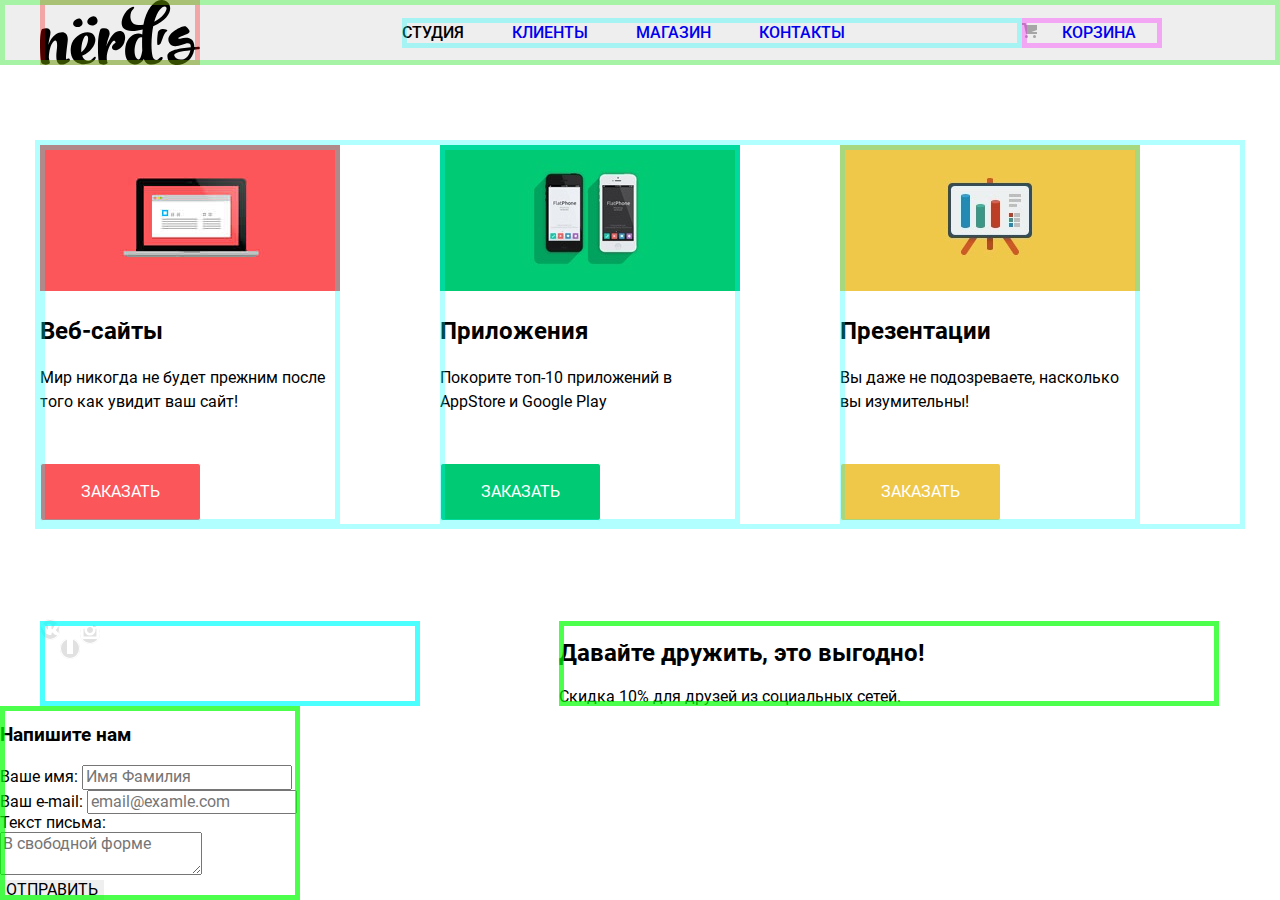
<file: index.html>
<!DOCTYPE html>
<html lang="ru">
   <head>
      <meta charset="utf-8">
      <title>Нёрдс</title>
      <link href="https://fonts.googleapis.com/css2?family=Roboto:wght@400;700&display=swap" rel="stylesheet">
      <link href="css/normalize.css" rel="stylesheet">
      <link href="css/style.css" rel="stylesheet">
   </head>
   <body class="page-body">      
      <header class="main-header">
         <div class="container">         
            <nav class="main-navigation">
               <a class="main-header-logo">
                  <img src="img/nerds-logo.svg" width="165" height="65" alt="Логотип Нёрдс">
               </a>                              		
               <ul class="site-navigation reset-list">
                  <li><a>Студия</a></li>
                  <li><a href="#">Клиенты</a></li>
                  <li><a href="catalog.html">Магазин</a></li>
                  <li><a href="#">Контакты</a></li>
               </ul>
               <ul class="user-navigation reset-list">
                  <li class="img-cart"><a href="#">Корзина</a></li>
               </ul>                
            </nav>
         </div>         
      </header>
      <main>
         <div class="container">
            <h1 class="visually-hidden">Дизайн-студия "Нёрдс"</h1>
            <section  class="features">
               <ul class="features-list reset-list">
                  <li class="features-item web-site">
                     <h2>Веб-сайты</h2>
                     <p>Мир никогда не будет прежним после того как увидит ваш сайт!</p>
                     <a href="#" class="order red">Заказать</a>
                  </li>
                  <li class="features-item application">
                     <h2>Приложения</h2>
                     <p>Покорите топ-10 приложений в AppStore и Google Play</p>
                     <a href="#" class="order green">Заказать</a>
                  </li>
                   <li class="features-item presentations">
                     <h2>Презентации</h2>
                     <p>Вы даже не подозреваете, насколько вы изумительны!</p>
                     <a href="#" class="order yellow">Заказать</a>
                  </li>
               </ul>
            </section>
         </div>
         <!-- <section>
            <h3>Мы — маленькая, но гордая дизайн-студия из Краснодара.</h3>
            <p>Исповедуем принципы минимализма и чистоты. Ставим математически</p>
            <h4>Выполняем заказы на разработку:</h4>
            <ul>
            	<li>Веб-сайтов любой сложности</li>
            	<li>Мобильных приложений для iOS и Android</li>
            	<li>Слайдшоу и видео для корпоративных презентаций</li>
            </ul>
         </section>  -->
      </main>
      <footer class="footer">
         <div class="container">         
            <section class="contact">
            <h2 class="visually-hidden">Социальные сети Нёрдс</h2>
            <ul class="user-contact reset-list">
               <li>
                  <a href="http://vk.com" class="icon-social" aria-label="Ссылка на наш VK">
                     <img src="img/icon/vk-icon.svg"  width="18" height="18"  alt="Иконка VK">
                  </a>
               </li>
               <li>
                  <a href="https://www.facebook.com/" class="icon-social"  aria-label="Ссылка на наш Facebook">
                     <img src="img/icon/fb-icon.svg" width="18" height="18" alt="Иконка Facebook">
                  </a>
               </li>
               <li>
                  <a href="https://www.instagram.com" class="icon-social" aria-label="Ссылка на наш Instagramm">
                     <img src="img/icon/insta-icon.svg" width="18" height="18"  alt="Иконка Instagramm">
                  </a>
               </li>
            </ul>
            </section>
            <section class="sale">
               <h2>Давайте дружить, это выгодно!</h2>
               <p>Скидка 10% для друзей из социальных сетей.</p>
            </section>         
         </div>
      </footer>
      <section  class="feedback">
            <form action="https://echo.htmlacademy.ru" name="feedback" method="post">
               <h3>Напишите нам</h3>
               <label for="Name">
               Ваше имя:  <input id="Name" type="text" name="Name" placeholder="Имя Фамилия" required>
               </label>          
               <label for="e-mail">
               Ваш e-mail: <input id="e-mail" type="email" placeholder="email@examle.com" required>
               </label>
               <label for="comment">
               Текст письма: <textarea id="comment" name="text" placeholder="В свободной форме" required></textarea>
               </label>
               <button class="button-send" type="submit">Отправить</button>
            </form> 
      </section>
   </body>
</html>
</file>
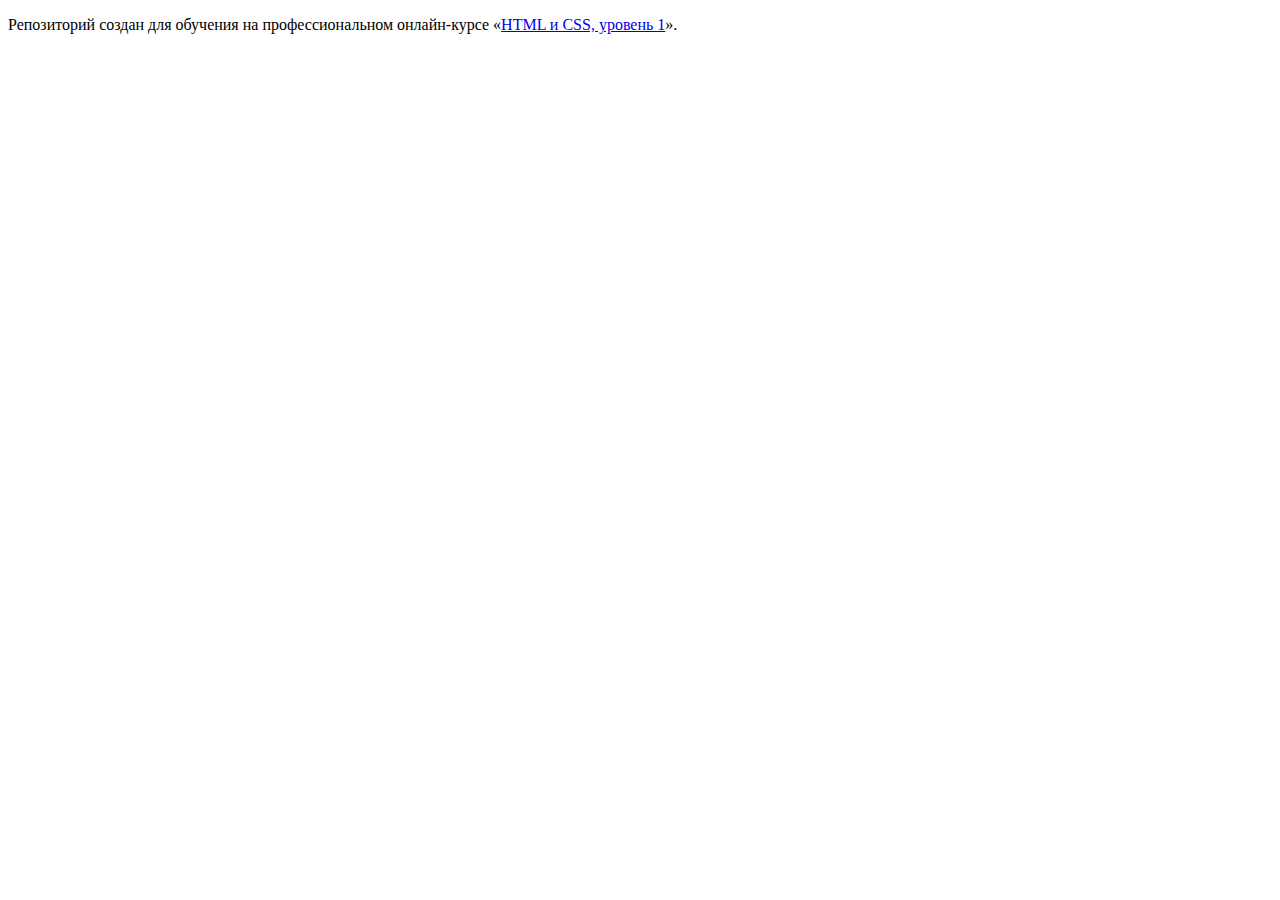
<file: master/index.html>
<!DOCTYPE html>
<html lang="ru">
  <head>
    <meta charset="utf-8">
    <title>HTML Academy: Нёрдс</title>
    <base href="https://htmlacademy-htmlcss.github.io/1313667-nerds-28/master/">
</head>
  <body>

    <p>Репозиторий создан для обучения на профессиональном онлайн‑курсе «<a href="https://htmlacademy.ru/intensive/htmlcss">HTML и CSS, уровень 1</a>».</p>

  </body>
</html>
</file>
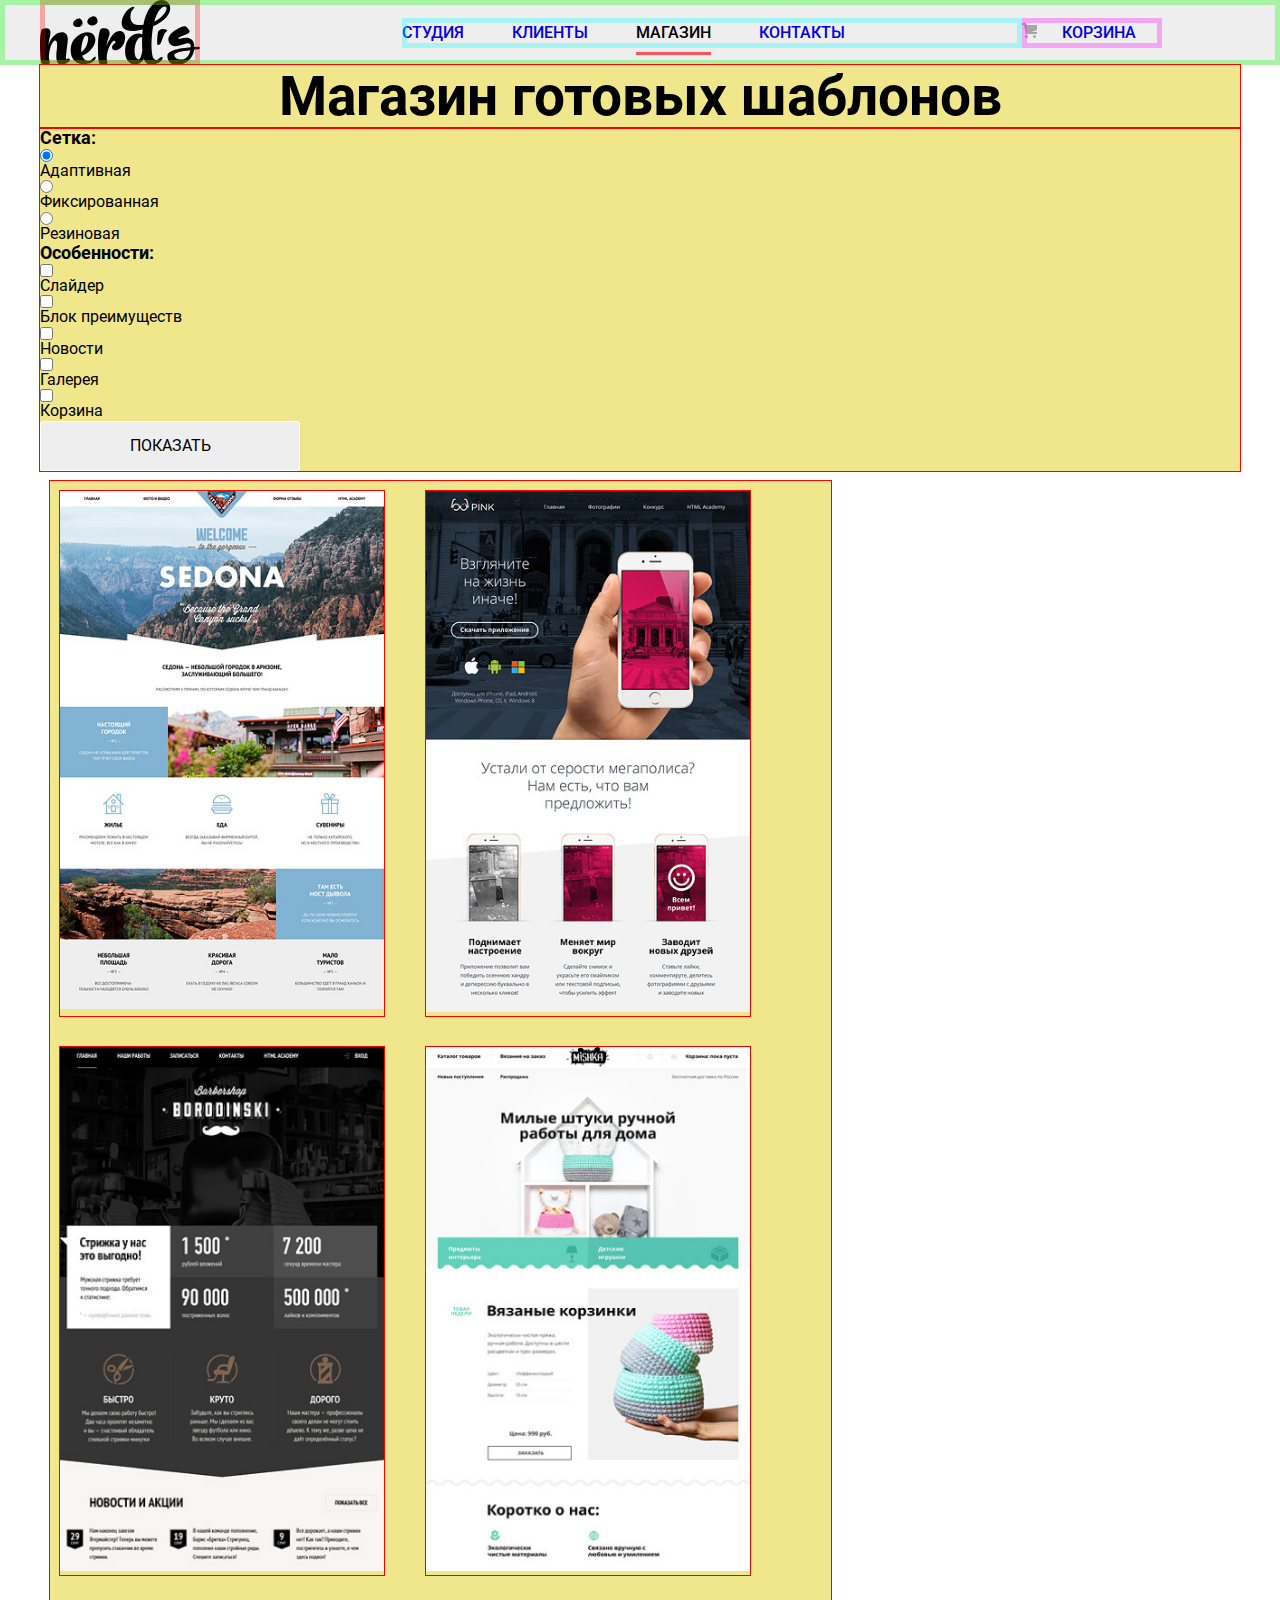
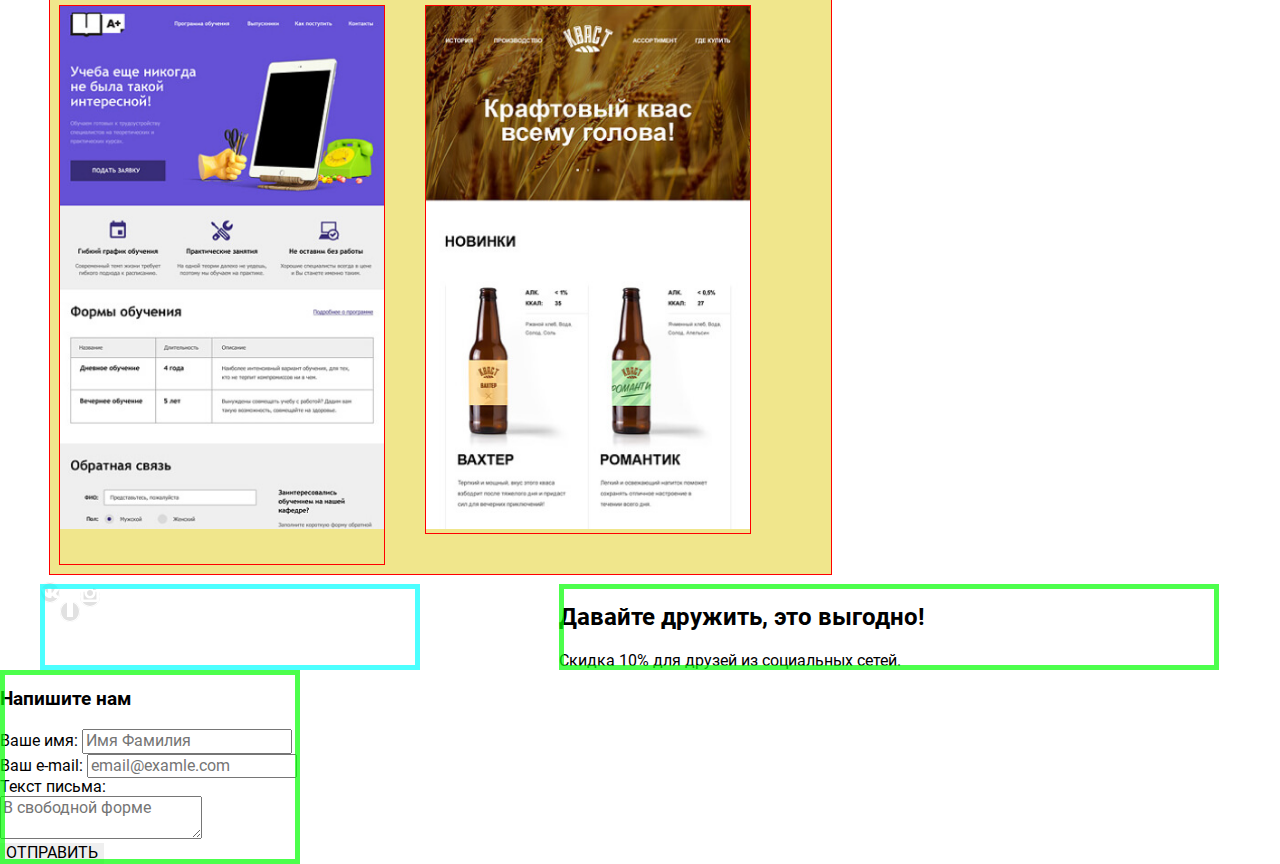
<file: catalog.html>
<!DOCTYPE html>
<html lang="ru">
   <head>
      <meta charset="utf-8">
      <title>Магазин | Нёрдс</title>
      <link href="https://fonts.googleapis.com/css2?family=Roboto:wght@400;700&display=swap" rel="stylesheet">
      <link href="css/normalize.css" rel="stylesheet">
      <link href="css/style.css" rel="stylesheet">
   </head>
   <body class="page-body">
      <header class="main-header">
         <div class="container">
            <nav class="main-navigation">
               <a href="index.html" class="main-header-logo" aria-label="Переход на главную">
               <img src="img/nerds-logo.svg" width="165" height="65"  alt="Логотип Нёрдс">
               </a>                                   
               <ul class="site-navigation reset-list">
                  <li><a href="index.html">Студия</a></li>
                  <li><a href="#">Клиенты</a></li>
                  <li><a class="page">Магазин</a></li>
                  <li><a href="#">Контакты</a></li>
               </ul>
               <ul class="user-navigation reset-list">
                  <li class="img-cart"><a href="#">Корзина</a></li>
               </ul>
            </nav>
         </div>
      </header>
      <main>
         <div class="container">
            <h1 class="heading-catalog">Магазин готовых шаблонов</h1>
            <section>
               <div class="filter-form">
                  <h3  class="visually-hidden">Фильтр товаров</h3>
                  <form class="filter" name="filter" method="get">
                     <div>
                        <label class="filter-type">Сетка:</label>
                        <label><input name="grid" type="radio" value="adaptive" checked>Адаптивная</label>
                        <label><input name="grid" type="radio" value="fixed">Фиксированная</label>
                        <label><input name="grid" type="radio" value="responsive">Резиновая</label>
                     </div>
                     <div>
                        <label class="filter-type">Особенности:</label>
                        <label><input name="slider" type="checkbox">Слайдер</label>
                        <label><input name="advantage" type="checkbox">Блок преимуществ</label>
                        <label><input name="news" type="checkbox">Новости</label>
                        <label><input name="gallery" type="checkbox">Галерея</label>
                        <label><input name="shopping-cart" type="checkbox">Корзина</label>
                     </div>
                     <button class="button-show" type="submit">Показать</button>         
                  </form>
               </div>
            </section>
            <section>
               <h3  class="visually-hidden">Каталог товара</h3>
               <ul class="catalog reset-list">
                  <li class="catalog-item">
                     <div>
                        <img src="img/sedona.jpg" width="324" height="522" alt="Шаблон туристического сайта">
                     </div>
                     <section class="catalog-info">
                        <h3><a href="#">Sedona</a></h3>
                        <p>Информационный сайт для туристов</p>
                        <a href="#" class="price red">9 900 &#8381;</a>
                     </section>
                  </li>
                  <li class="catalog-item">
                     <div>
                        <img src="img/pink.jpg" width="324" height="522" alt="Шаблон сайта для мобильного приложения">
                     </div>
                     <section class="catalog-info">
                        <h3><a href="#">Pink App</a></h3>
                        <p>Продуктовый лендинг приложения для iOS и Android</p>
                        <a href="#" class="price red">9 900 &#8381;</a>
                     </section>
                  </li>
                  <li class="catalog-item">
                     <div>
                        <img src="img/borodinski.jpg" width="324" height="522" alt="Шаблон сайта барбершопа">
                     </div>
                     <section class="catalog-info">
                        <h3><a href="#">Barbershop</a></h3>
                        <p>Сайт салона красоты. Для мужчин, да.</p>
                        <a href="#" class="price red">9 900 &#8381;</a>
                     </section>
                  </li>
                  <li class="catalog-item">
                     <div>
                        <img src="img/mishka.jpg" width="324" height="522" alt="Шаблон сайта хэндмэйд">
                     </div>
                     <section class="catalog-info">
                        <h3><a href="#">Mishka</a></h3>
                        <p>Интернет-магазин вязаных игрушек</p>
                        <a href="#" class="price red">9 900 &#8381;</a>
                     </section>
                  </li>
                  <li class="catalog-item">
                     <div>
                        <img src="img/a-plus.jpg" width="324" height="522" alt="Шаблон учебного сайта">
                     </div>
                     <section class="catalog-info">
                        <h3><a href="#">A Plus</a></h3>
                        <p>Лендинг курсов повышения квалификации</p>
                        <a href="#" class="price red">9 900 &#8381;</a>
                     </section>
                  </li>
                  <li class="catalog-item">
                     <div>
                        <img src="img/kvast.jpg" width="324" height="522" alt="Шаблон сайта крафтового кваса">
                     </div>
                     <section class="catalog-info">
                        <h3><a href="#">Кваст</a></h3>
                        <p>Промо-сайт производителя крафтового кваса</p>
                        <a href="#" class="price red">9 900 &#8381;</a>
                     </section>
                  </li>
               </ul>
            </section>
         </div>
      </main>
      <footer class="footer">
         <div class="container">
            <section class="contact">
               <h2 class="visually-hidden">Социальные сети Нёрдс</h2>
               <ul class="user-contact reset-list">
                  <li>
                     <a href="http://vk.com" class="icon-social" aria-label="Ссылка на наш VK">
                     <img src="img/icon/vk-icon.svg"  width="18" height="18"  alt="Иконка VK">
                     </a>
                  </li>
                  <li>
                     <a href="https://www.facebook.com/" class="icon-social"  aria-label="Ссылка на наш Facebook">
                     <img src="img/icon/fb-icon.svg" width="18" height="18" alt="Иконка Facebook">
                     </a>
                  </li>
                  <li>
                     <a href="https://www.instagram.com" class="icon-social" aria-label="Ссылка на наш Instagramm">
                     <img src="img/icon/insta-icon.svg" width="18" height="18"  alt="Иконка Instagramm">
                     </a>
                  </li>
               </ul>
            </section>
            <section class="sale">
               <h2>Давайте дружить, это выгодно!</h2>
               <p>Скидка 10% для друзей из социальных сетей.</p>
            </section>
         </div>
      </footer>
      <section  class="feedback">
         <form action="https://echo.htmlacademy.ru" name="feedback" method="post">
            <h3>Напишите нам</h3>
            <label for="Name">
            Ваше имя:  <input id="Name" type="text" name="Name" placeholder="Имя Фамилия" required>
            </label>          
            <label for="e-mail">
            Ваш e-mail: <input id="e-mail" type="email" placeholder="email@examle.com" required>
            </label>
            <label for="comment">
            Текст письма: <textarea id="comment" name="text" placeholder="В свободной форме" required></textarea>
            </label>
            <button class="button-send" type="submit">Отправить</button>
         </form>
      </section>
   </body>
</html>
</file>
<file: css/style.css>
/* roboto-regular - latin_cyrillic */

@font-face {
	font-family: "Roboto";
	font-style: normal;
	font-weight: 400;
	src: local("Roboto"), local("Roboto-Regular"), url("../fonts/roboto-regular.woff2") format("woff2"),
	url("../fonts/roboto-regular.woff") format("woff");
}


	/* roboto-700 - latin_cyrillic */

@font-face {
	font-family: "Roboto";
	font-style: normal;
	font-weight: 700;
	src: local("Roboto Bold"), local("Roboto-Bold"), url("../fonts/roboto-700.woff2") format("woff2"), /* Super Modern Browsers */
	url("../fonts/roboto-700.woff") format("woff");
}


	/* Variables */

:root {
	--black: #000000;
	--white: #ffffff;
	--red: #E74246;
	--red-light: #FB565A;
	--red-dark: #D7373B;
	--green: #00BC6C;
	--green-light: #00CA74;
	--green-dark: #00AA62;
	--yellow: #EAB534;
	--yellow-light: #EFC849;
	--yellow-dark: #E5A722;
	--gray: #DFDFDF;
	--gray-light: #EEEEEE;
	--gray--dark: #D5D5D5;
	--special: #888888;
}


	/* Global */

html {
	height: 100%;
	width: 100%;
}

button {
	font: inherit;
	text-align: center;
	vertical-align: middle;
	text-transform: uppercase;
	border: none;
}

body {
	background-color: var(--white);
	font-family: "Roboto", "Tahoma", sans-serif;
}

a {
	text-decoration: none;
}

img {
	max-width: 100%;
	height: auto;
}

.container {
  	width: 1200px;
  	margin: 0 auto;
  	padding: 0 10px;
}

.page-body {
  	display: grid;
  	grid-template-rows: min-content 1fr min-content;
  	align-content: start; 	
  	min-height: 100%; 
}

.reset-list {
	margin: 0;
	padding: 0;
	list-style: none;
}

	/* Main navigation */

.main-navigation {
	display: flex;  	
  	align-items: center;

	text-transform: uppercase;
	font-weight: 500;
	font-size: 16px;
	line-height: 30px;
}

.main-navigation .container {
	display: flex;
}

.site-navigation {
	width: 620px;
  	margin: 0;
  	margin-left: 202px;
  	padding: 0;

  	outline: 5px solid rgba(0, 255, 255, 0.3);
  	outline-offset: -5px;  	
}

.user-navigation {
	max-width: 140px;

  	outline: 5px solid rgba(255, 0, 255, 0.3);
  	outline-offset: -5px;
}

.site-navigation-current a:not([href]) {
  background-color: var(--black);
}

.site-navigation li {
	display: inline;
	margin-right: 44px;
}

.site-navigation li:last-child {
	margin-right: 0;
}

.user-navigation li {
	display: inline;
	padding: 0;	
}

.user-navigation a {
	margin: 40px;
}

.img-cart {
	background-image: url("../img/icon/cart-icon.svg");
	background-position: top left;
	background-repeat: no-repeat;
}

	/* User navigation */

.site-navigation a:hover {
	color: var(--red-light);
}

.site-navigation a:focus {
	color: var(--black);
	mix-blend-mode: normal;
	opacity: 0.3;
}

.user-navigation a:hover {
	color: var(--red-light);
}

.user-navigation a:focus {
	color: var(--black);
	mix-blend-mode: normal;
	opacity: 0.3;
}

.main-header {
	font-size: 16px;
	line-height: 20px;
	color: var(--black);
	background-color: var(--gray-light);
	margin: 0;
	outline: 5px solid rgba(0, 255, 0, 0.3);
  	outline-offset: -5px;
}

 .page {
 	border-bottom-width: 3px;
    border-bottom-style: solid;
    border-bottom-color: var(--red-light);
    padding-bottom: 10px;
 }


.main-header-logo {
	order: -1;
	width: 160px;
  	height: 65px;

  	outline: 5px solid rgba(255, 0, 0, 0.3);
  	outline-offset: -5px;
}

.heading-catalog {
	background-color: var(--gray-light);
	margin: 0;
	text-align: center;
	font-size: 55px;
	background-color: #F0E68C;
	outline: 1px solid red;
}

	/* Footer */

.footer .container {
	display: flex;
}

.footer .user-contact {
	display: flex;
	width: 270px;
}

.footer .sale {
	width: 660px;
}

.feedback {
	width: 300px;
	margin: 0;
	outline: 5px solid rgba(0, 255, 0, 0.7);
  	outline-offset: -5px;
}


/*.map {
		
}*/

.visually-hidden {
  	position: absolute;
  	
  	width: 1px;
  	height: 1px;
  	margin: -1px;
  	border: 0;
  	padding: 0;

  	clip: rect(0 0 0 0);
  	overflow: hidden;
}

.contact {
	display: flex;
  	width: 380px;  	
	margin-right: 139px;

  	outline: 5px solid rgba(0, 255, 255, 0.7);
  	outline-offset: -5px;
}

.user-contact {
	margin: 0;
}

.sale p {
  	margin: 0;
}

.sale {
	outline: 5px solid rgba(0, 255, 0, 0.7);
  	outline-offset: -5px;
}

.icon-social {
	width: 81px;
	height: 81px;
	border: 1px solid var(--white);
	border-radius: 50%;
	shape-outside: circle(50% at center center);

	text-align: center;

	background: linear-gradient(0deg, #E1E1E1, #E1E1E1), #FFFFFF;
}


	/* Features */


.container .features-list {
	display: flex;
}

.features {	
	margin-top: 80px;

	font-size: 16px;
	line-height: 24px;
}

.features-list {	
  	padding: 0;

  	outline: 5px solid rgba(0, 255, 255 , 0.3);
}

.features-list li {
	margin-right: 100px;
}

.features-list li:last-child {
	margin-right: 0;
}

.features h2 {
	margin-top: 171px;

	font-size: 24px;
	line-height: 30px;	
}

.features-item {
	width: 300px;
	height: 379px;

	background-position: top left;
  	background-repeat: no-repeat;  	

	outline: 5px solid rgba(0, 255, 255 , 0.3);
  	outline-offset: -5px;
}

.features-item  p {
	margin-bottom: 49px;
}

.web-site {
	background-image: url("../img/web-site.jpg");
	background-size: auto auto;
}

.application {
	background-image: url("../img/application.jpg");
	background-size: auto auto;
}

.presentations {
	background-image: url("../img/presentations.jpg");
	background-size: auto auto;
}

.order {
	display: inline-block;
	border: 1px solid;
	border-radius: 3px;
	padding: 16px 40px 16px 40px;

	text-align: center;
	text-transform: uppercase;

	color: var(--white);
}

.red {
	background-color: var(--red-light);

}

.red:hover {
	background-color: var(--red);
}

.red:focus {
	box-shadow: inset 0px 3px 0px rgba(0, 1, 1, 0.1);
	background-color: var(--red-dark);
}

.green {
	background-color: var(--green-light);
}

.green:hover {
	background-color: var(--green);
}

.green:focus {
	box-shadow: inset 0px 3px 0px rgba(0, 1, 1, 0.1);
	background-color: var(--green-dark);
}

.yellow {
	background-color: var(--yellow-light);
}

.yellow:hover {
	background-color: var(--yellow);
}

.yellow:focus {
	box-shadow: inset 0px 3px 0px rgba(0, 1, 1, 0.1);
	background-color: var(--yellow-dark);
}

	/* Catalog-filter */

.container .filter {
	display: flex;
}

.button-show:hover {
	background-color: var(--gray);
}

.button-show:focus {	
	box-shadow: inset 0px 3px 0px rgba(0, 1, 1, 0.1);

	background-color: var(--gray-dark);
}

.button-show {
	width: 260px;
  	height: 50px;	
	border-radius: 3px;
	border: 1px solid var(--white);

	background-color: var(--gray-light);
}

.filter-form {
	background-color: #F0E68C;
	outline: 1px solid red;
}

.filter {
	display: flex;
	flex-direction: column;

	font-family: "Roboto", "Tahoma", sans-serif;
	font-size: 16px;	
}

.filter-type {
	font: inherit;
	font-size: 18px;
	font-weight: bold;
}

.filter input {
	display: flex;
	flex-direction: column;
}
 
 	/* Catalog*/

.container .catalog {
	display: flex;
}

.catalog {
	flex-wrap: wrap;
	width: 761px;
	margin: 10px;
	padding: 10px;

	font-family: "Roboto",  "Tahoma", sans-serif;
	font-size: 16px;

	background-color: #F0E68C;
	outline: 1px solid red;
}

.catalog h3 {
	font-size: 18px;
}

.price {	
	border: 1px solid;
	border-radius: 3px;
	padding: 17px 72px 15px 72px;

	font: inherit;
	text-align: center;
	text-transform: uppercase;

	color: var(--white);
	background-color: var(--red-light);
}

.catalog-info {
	display: none;
}

.catalog:hover section {
	display: block
}

.catalog-item {
	outline: 1px solid red;
}

.catalog li {
	margin-right: 42px;
	margin-bottom: 31px;
}

.catalog li:nth-child(2n) {
	margin-right: 0;
}

.catalog li:nth-child(5n) {
	margin-bottom: 0px;
}

/*.button-send {
	
}*/
</file>
